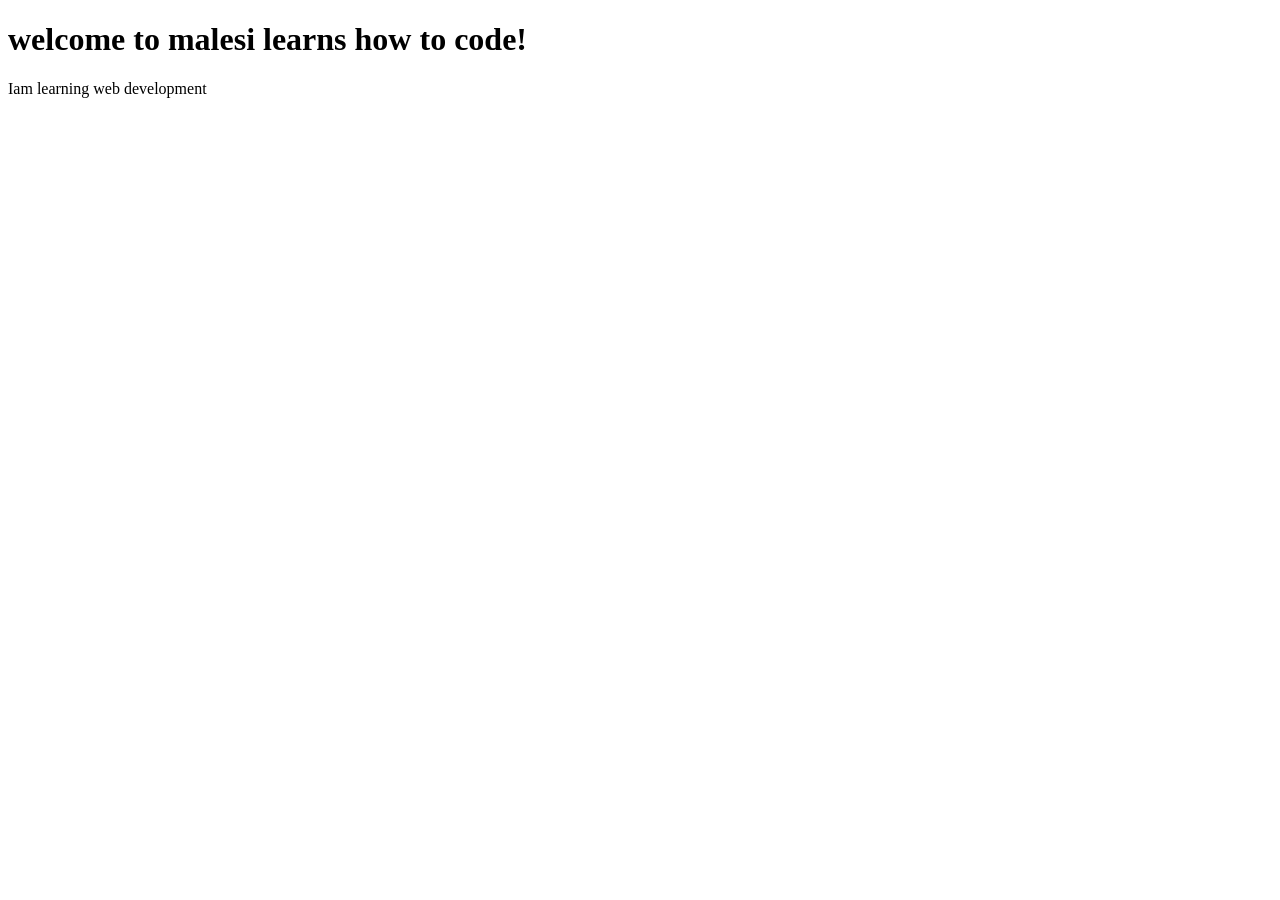
<file: index.html>
<!DOCTYPE html>
<html>
    <head>
        <title>My first website</title>
    </head>
    <body>
        <h1>welcome to malesi learns how to code!</h1>
        <p>Iam learning web development</p>
    </body>
</html>
</file>
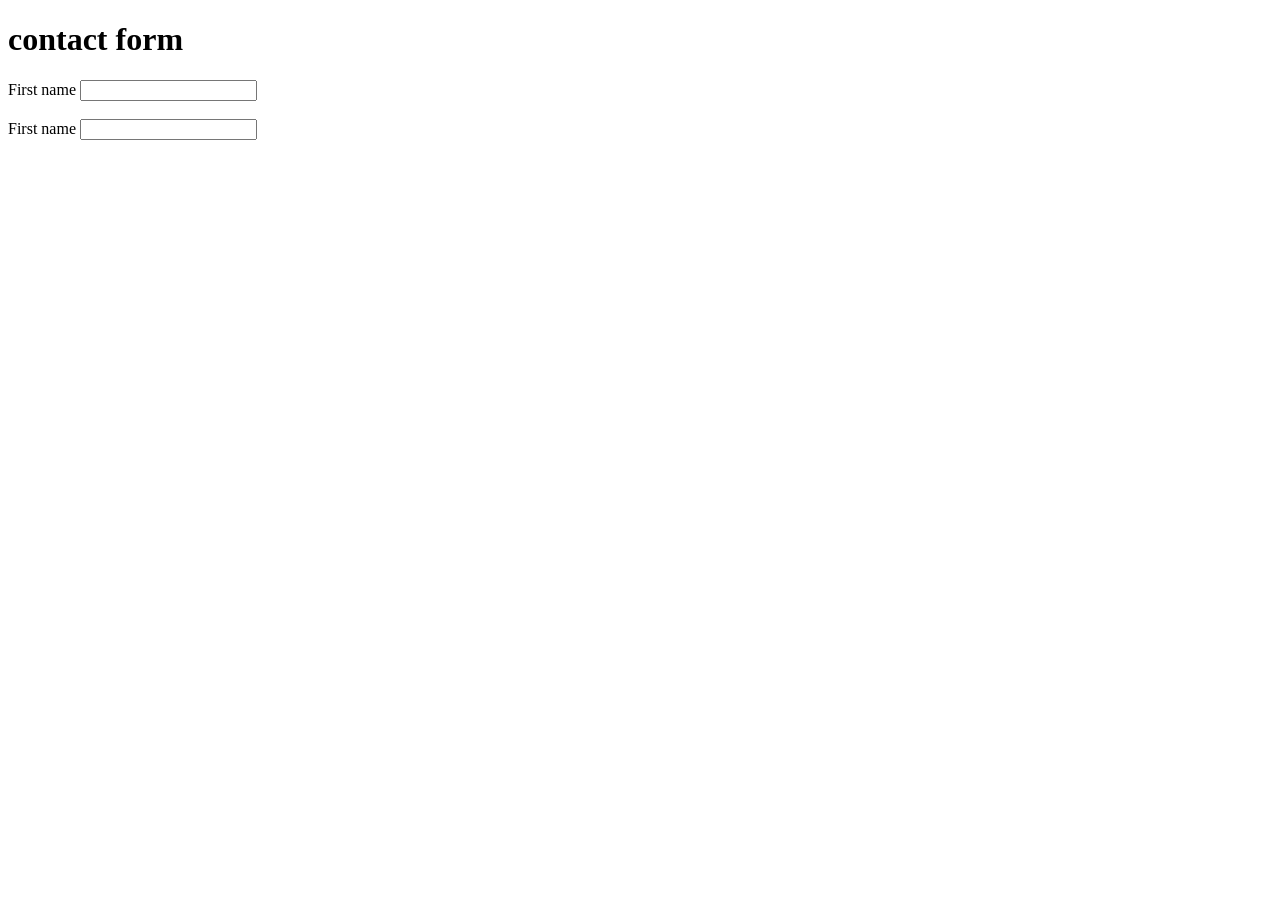
<file: contact.html>
<!DOCTYPE html>
<html lang="en">
    <head>
    </head>
    <body>
        <h1>contact form</h1>
        <form action="">
            <label for="fname">First name</label>
            <input type="text" id="fname" name"fname" required><br><br>
            <label for="fname">First name</label>
            <input type="text" id="fname" name"fname" required><br><br>

        </form>
    </body>

</html>
</file>
